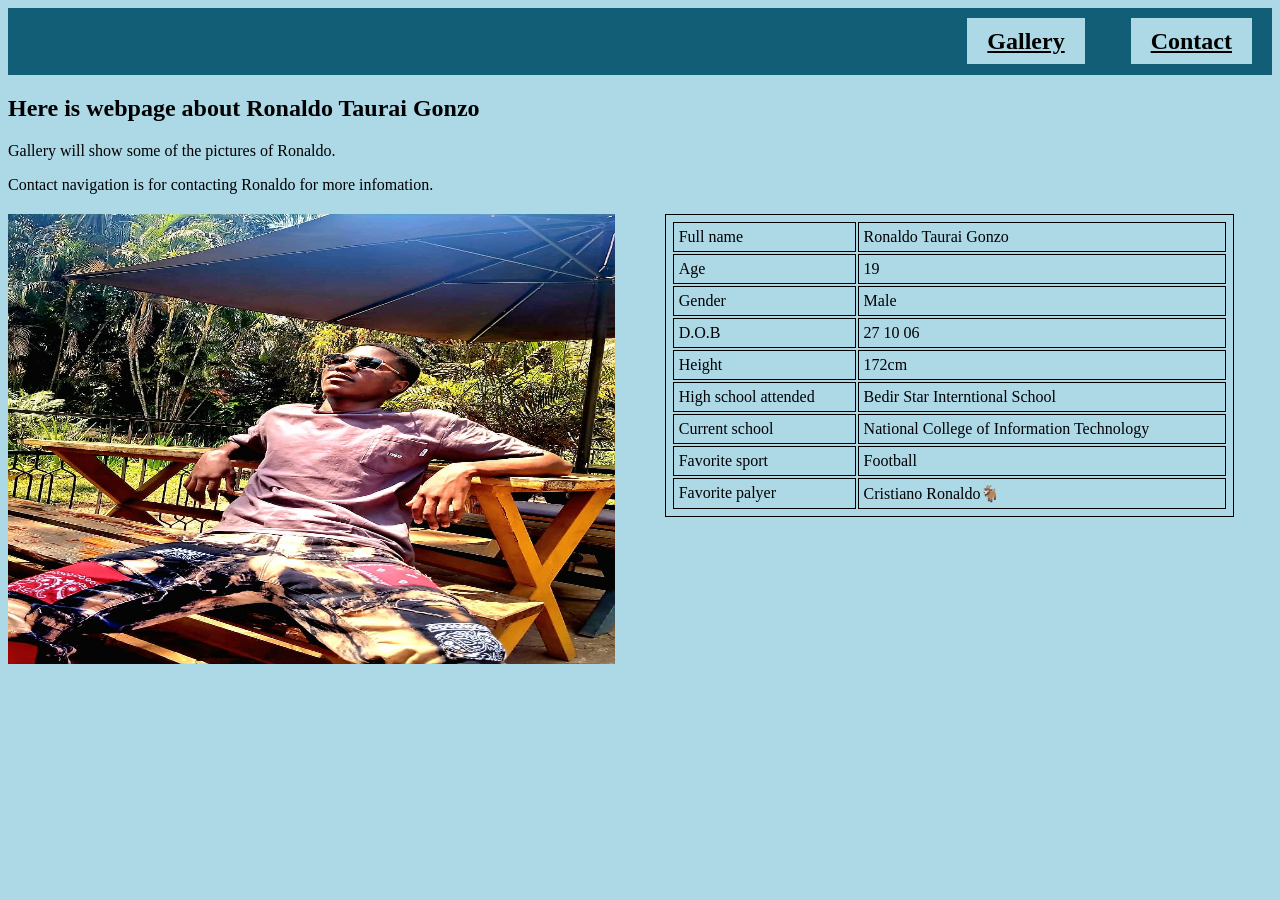
<file: Index.html>
<!DOCTYPE html>
<html>
    <head>
        <title>HOMEPAGE</title>
        <link rel="stylesheet" href="index.css"> <!--linking the css-->
    </head>
    <body>
        <div class="ibody"> <!--div main body-->
            
            <nav class="inav"> <!--1st div for navigation-->
                <h1>
                    <a href="Gallery.html">Gallery</a>
                    <a href="Contact.html">Contact</a>
                </h1>
            </nav>

            <div class="itext"> <!--div for summary about webpage -->
                <h2>Here is webpage about Ronaldo Taurai Gonzo</h2>
                <p>Gallery will show some of the pictures of Ronaldo.</p>
                <p>Contact navigation is for contacting Ronaldo for more infomation.</p>
            </div>
            
            <div class="iwrapper">
                <div class="islideshow"> <!--div for slide show pictures by java-->
                    <img src="pics/IMG-20250904-WA0055.jpg" alt="">
                    <img src="pics/IMG-20240814-WA0157.jpg" alt="">
                    <img src="pics/IMG-20240929-WA0077.jpg" alt="">
                    <img src="pics/IMG-20251218-WA0089.jpg" alt="">
                    <img src="pics/IMG-20240929-WA0078.jpg" alt="">
                    <img src="pics/IMG-20250904-WA0055.jpg" alt="">
                </div>
                
                <table class="itable"> <!--table-->
                    <tr>
                        <td>Full name</td>
                        <td>Ronaldo Taurai Gonzo</td>
                    </tr>
                    <tr>
                        <td>Age</td>
                        <td>19</td>
                    </tr>
                    <tr>
                        <td>Gender</td>
                        <td>Male</td>
                    </tr>
                    <tr>
                        <td>D.O.B</td>
                        <td>27 10 06</td>
                    </tr>
                    <tr>
                        <td>Height</td>
                        <td>172cm</td>
                    </tr>
                    <tr>
                        <td>High school attended</td>
                        <td>Bedir Star Interntional School</td>
                    </tr>
                    <tr>
                        <td>Current school</td>
                        <td>National College of Information Technology</td>
                    </tr>
                    <tr>
                        <td>Favorite sport</td>
                        <td>Football</td>
                    </tr>
                    <tr>
                        <td>Favorite palyer</td>
                        <td>Cristiano Ronaldo🐐</td>
                    </tr>
                </table>
            </div>
            
        </div>
        <script src="js.js"></script>
    </body>
</html>
</file>
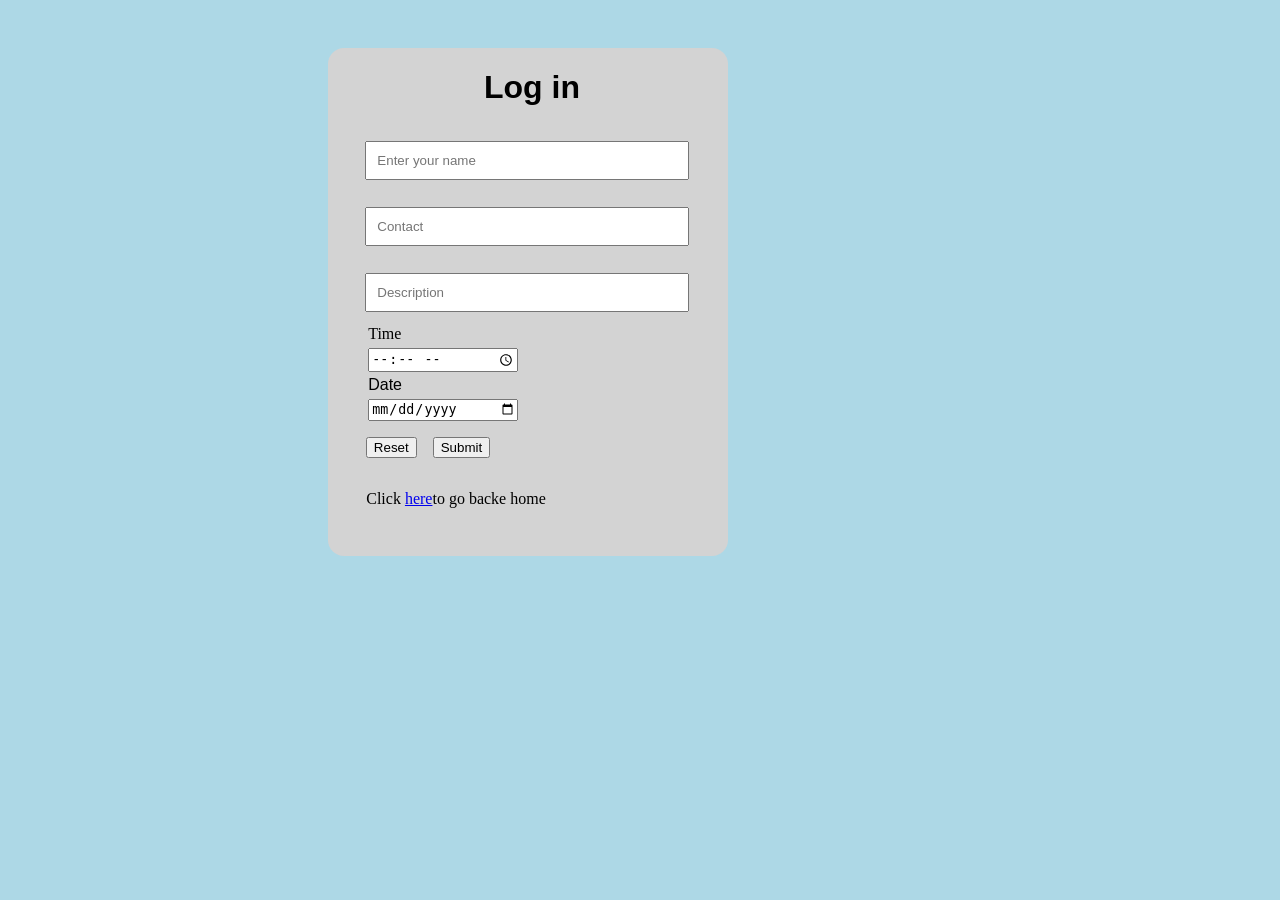
<file: Contact.html>
<!DOCTYPE html>
<html>
    <head>
        <title>CONTACT</title>
        <link rel="stylesheet" href="index.css">
    </head>
    <body>
        <div class="c-body">

            <div class="c-text">
                <h1>Log in</h1>
            </div>

            <form class="f-form">
                <div class="c-form">
                    <input type="text" class="inputtext" placeholder="Enter your name" required>
                    <input type="tel" class="inputtext" placeholder="Contact" required>
                    <input type="text" class="inputtext" placeholder="Description" required>
                </div>

                <div class="dtime">
                    <lebel class="dtm.">Time</lebel>
                    <input type="time">
                    <lebel class="dtm">Date</lebel>
                    <input type="Date">
                </div>

                <div class="button">
                    <button tye="reset" class="button1">Reset</button>
                    <button type="Submit" class="button1">Submit</button>
                </div>
                <p class="here">
                    Click <a href="Index.html"> here</a>to go backe home
                </p>
            </form>

        </div>
    </body>
</html>
</file>
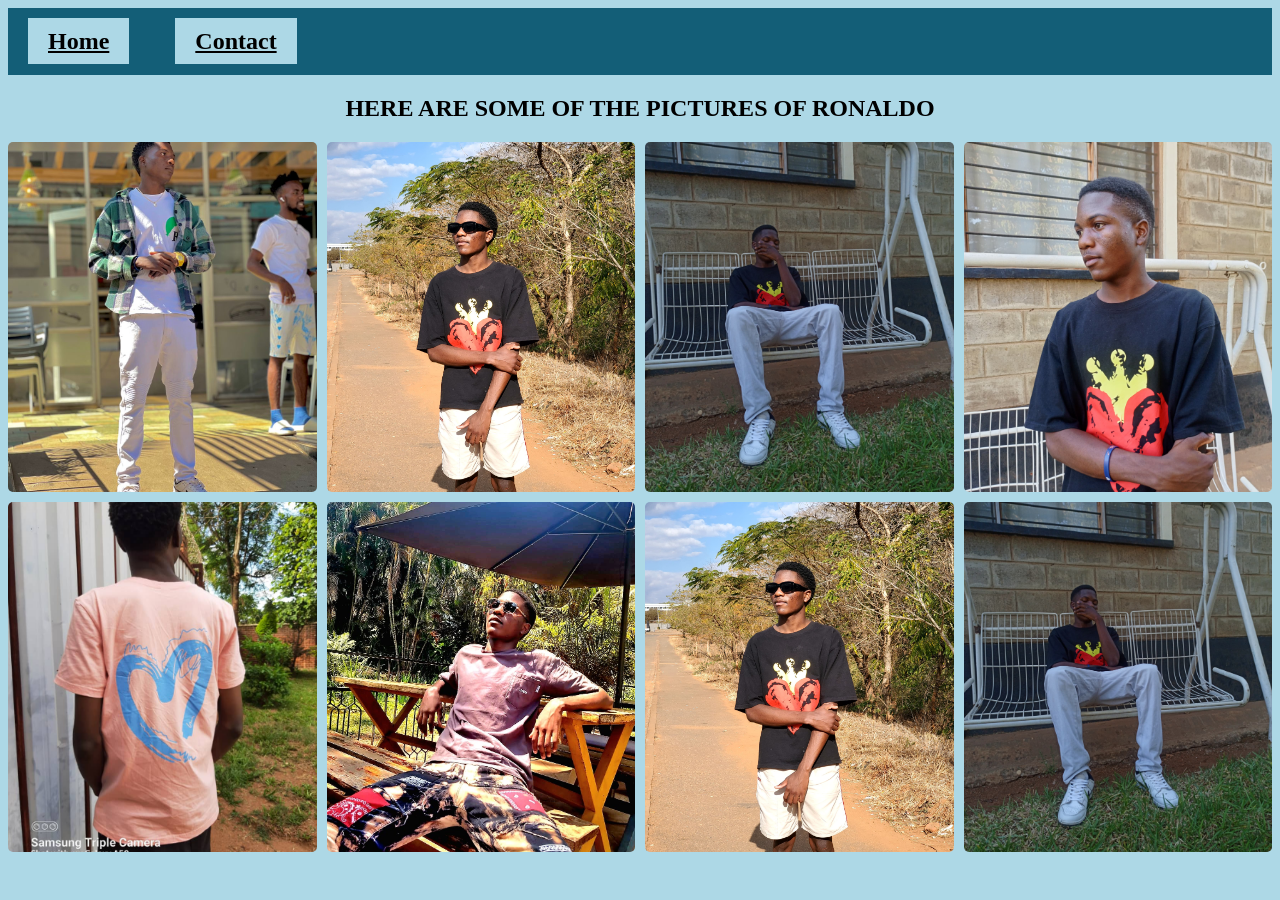
<file: Gallery.html>
<!DOCTYPE html>
<html>
    <head>
        <title>GALLERY</title>
        <link rel="stylesheet" href="index.css">
    </head>
    <body>
        <nav class="gnav">
            <h2>
                <a href="Index.html">Home</a>
                <a href="Contact.html">Contact</a>
            </h2>
        </nav>

        <div class="gtext">
            <h2>HERE ARE SOME OF THE PICTURES OF RONALDO</h2>
        </div>

        <div class="gpic-grid"> <!--pic div-->
            <img src="pics/IMG-20240814-WA0157.jpg" alt="">
            <img src="pics/IMG-20250731-WA0022.jpg" alt="">
            <img src="pics/IMG-20240929-WA0077.jpg" alt="">
            <img src="pics/IMG-20240929-WA0078.jpg" alt="">
        </div>
        
        <div class="gpic-grid">
            <img src="pics/IMG-20251218-WA0089.jpg" alt="">
            <img src="pics/IMG-20250904-WA0055.jpg" alt="">
            <img src="pics/IMG-20250731-WA0022.jpg" alt="">
            <img src="pics/IMG-20240929-WA0077.jpg" alt="">
        </div>
    </body>
</html>
</file>
<file: index.css>
/*Index css*/
/*Navigation of home page*/
body{
    background-color: lightblue;
}
.inav{
    display: flex;
    flex-direction: row;
    justify-content: flex-end;
    background-color: rgb(19, 94, 119);
    
}
.inav a{
    color: black;
    background-color: lightblue;
    padding: 10px 20px;
    margin: 20px 20px 20px 20px;
}
.inav a:hover{
    color: rgb(184, 164, 164);
}
.islideshow{
    width: 48%;
    height: 450px;
    position: relative;
}
.islideshow img{
    position: absolute;
    width: 100%;
    height: 100%;
    object-fit: fill;
    display: none;
}
.islideshow img:first-child{
    display: block;
}
.itable{
    table-layout: auto;
    text-align: left;
    width: 45%;
    margin-bottom: 10px;
    padding: 5px;
}
.itable, td, tr{
    border: 1px solid black;
    padding: 5px;
}
.iwrapper{
    display: flex;
    justify-content: flex-start;
    align-items: flex-start;
    gap: 50px;
    margin-top: 20px;
}
/*Css for the gallery page*/
.gnav{
    display: flex;
    flex-direction: row;
    justify-content: first end;
    background-color: rgb(19, 94, 119);
}
.gnav a{
    color: black;
    background-color: lightblue;
    padding: 10px 20px;
    margin: 20px 20px 20px 20px;
}
.gnav a:hover{
    color: rgb(184, 164, 164);
}
.gtext{
    text-align: center;
}
.gpic-grid{
    display: grid;
    grid-template-columns: repeat(4, 1fr);
    gap: 10px;
    width: 100%;
    box-sizing: border-box;
}
.gpic-grid img{
    width: 100%;
    height: 350px;
    object-fit: cover;
    border-radius: 5px;
    margin-bottom: 10px;
}
/*Contact page*/
.c-body{
    display: flex;
    flex-direction: column;
    background-color: lightgrey;
    max-width: fit-content;
    margin-left: 20em;
    margin-top: 3em;
    border-radius: 1em;
}
.c-text{
    font-family: Arial, Helvetica, sans-serif;
    margin-left: .5em;
    text-align: center;
}
.f-form{
    display: flex;
    flex-direction: column;
    margin: 2empx;
    width: 400px;
    align-items: center;
}
.inputtext{
    width:300px;
    padding: 10px;
    gap: .5em;
    margin: 1em;
    margin-left: 2.8em;
    align-items: center;
}
.dtime{
    display: flex;
    flex-direction: column;
    margin-right: 10.6em;
    width: 150px;
    gap: .3em;
}
.dtm{
    text-align: left;
    font-family: Arial, Helvetica, sans-serif;
    gap: 1em;
}
.button{
    display: flex;
    margin: 1em 1em 1em 1em;
    gap: 1em;
    margin-right: 13.5em;
}
.button1:hover{
    color: blue;
    background-color: black;
}
.here{
    margin-right: 9em;
    margin-bottom: 3em;
}
.here a:hover{
    color: blue;
    background-color: black;
}
</file>
